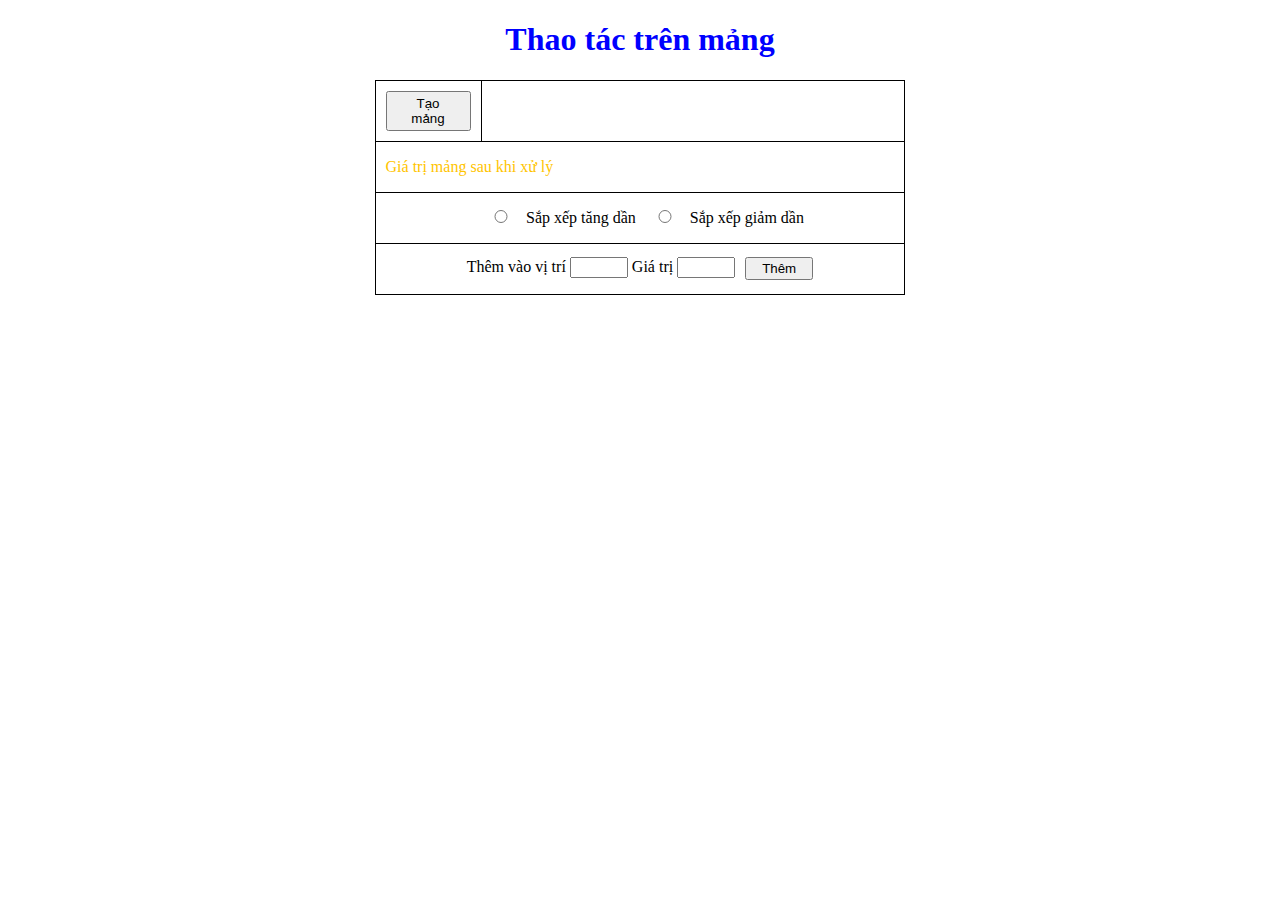
<file: BAI 2/index.html>
<!DOCTYPE html>
<html lang="en">
<head>
    <meta charset="UTF-8">
    <meta http-equiv="X-UA-Compatible" content="IE=edge">
    <meta name="viewport" content="width=device-width, initial-scale=1.0">
    <title>Sử dụng đối tượng Array</title>
    <link rel="stylesheet" href="CSS/style.css">
</head>
<body>
    <div class="container">
        <h1>Thao tác trên mảng</h1>
        <div class="row">
            <table>
                <tr>
                    <td id="cot_1">
                        <button onclick="tao_mang()">Tạo mảng</button>
                    </td>
                    <td id="cot_2">
                    </td>
                </tr>
                <tr>
                    <td id="hang_2" colspan="2">
                        Giá trị mảng sau khi xử lý
                    </td>
                </tr>
                <tr>
                    <td id="hang_3" colspan="2">
                        <form>
                           <input type="radio" name="Sap_Xep" id="tang" onclick="tang_dan()">Sắp xếp tăng dần
                           <input type="radio" name="Sap_Xep" id="giam" onclick="giam_dan()">Sắp xếp giảm dần
                        </form>
                    </td>
                </tr>
                <tr>
                    <td colspan="2">
                        <div id="hang_4">
                            <div class="">
                                <form >
                                    Thêm vào vị trí 
                                    <input type="number" id="vi_tri">
                                    Giá trị
                                    <input type="number" id="gia_tri">
                                </form>
                            </div>
                            <div class="btn">
                                <button onclick="them_pt()">Thêm</button>
                            </div>
                        </div>
                    </td>
                </tr>
            </table>
        </div>
    </div>
    <script src="JS/scipt.js"></script>
</body>
</html>
</file>
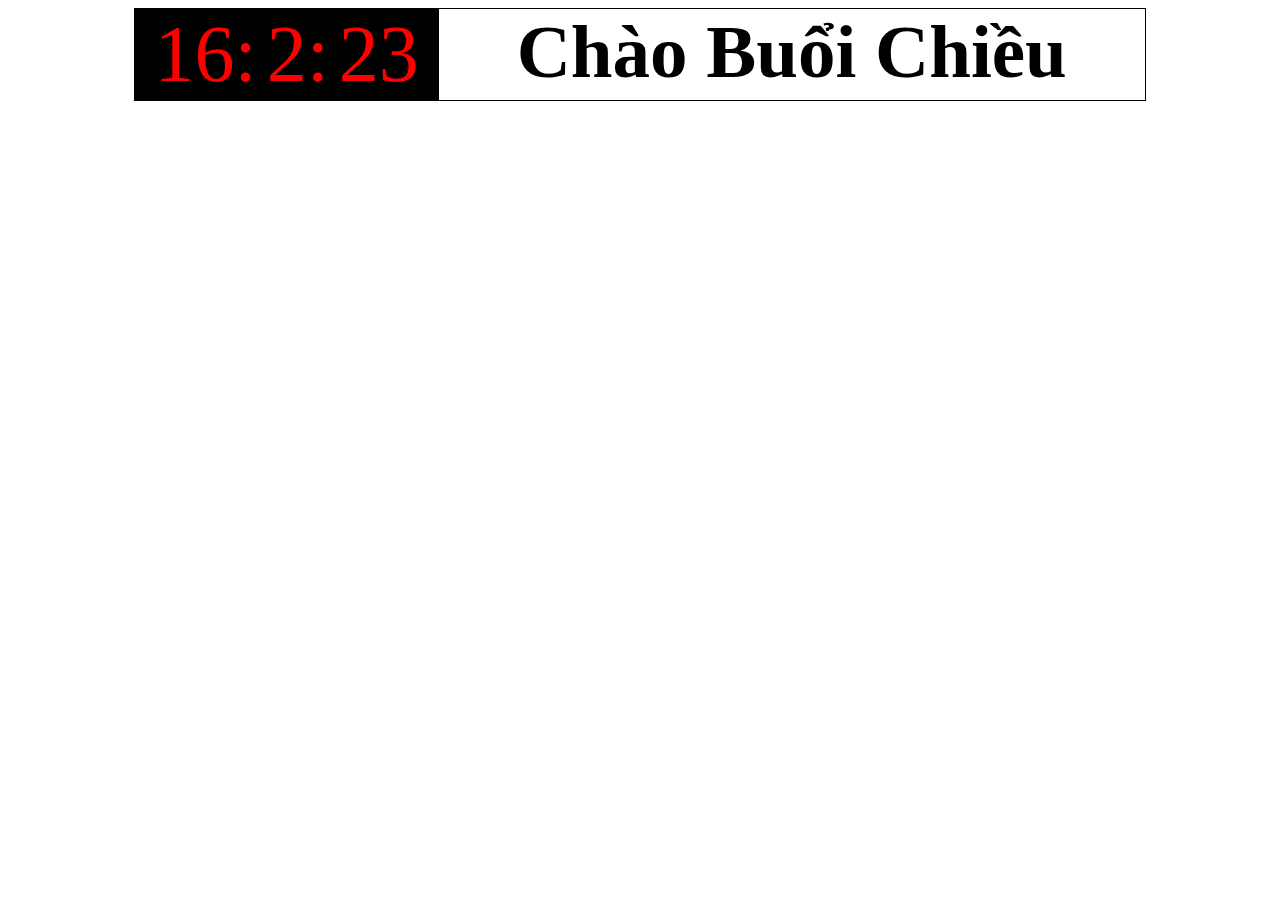
<file: BAI 3/index.html>
<!DOCTYPE html>
 <html lang="en">
 <head>
     <meta charset="UTF-8">
     <meta name="viewport" content="width=device-width, initial-scale=1.0">
     <meta http-equiv="X-UA-Compatible" content="ie=edge">
     <title>Đồng hồ điện tử</title>
     <link href="https://fonts.googleapis.com/css?family=Open+Sans&display=swap" rel="stylesheet">
     <link rel="stylesheet" href="CSS/style.css">
 </head>
 <body>
     <div class="container">
        <div id="dong_ho">
            <div id="thoi_gian">
                <div>
                    <span id="gio">00</span><span>:</span>
                </div>
                <div>
                      <span id="phut">00</span><span>:</span>
                </div>
                <div>
                    <span id="giay">00</span>
                </div>
            </div>
        </div>
        <div class="loi_chuc">
           
        </div>
     </div>
     
     <script src="JS/script.js"></script>
 </body>
 </html>
</file>
<file: BAI 2/CSS/style.css>
.container h1{
    text-align: center;
    color: blue;
    display: flex;
    justify-content: center;
}
.row{
    width: 70%;
    display: flex;
    justify-content: center;
    margin: auto;
}
table{
    width: 60%;
    border: 1px solid black;
    border-collapse: collapse;
    padding: 10px;
}
tr,td{
    border: 1px solid black;
    border-collapse: collapse;
    padding: 10px;
    height: 30px;
}
#cot_1{
    width: 20%;
}
#cot_1 button{
    display: flex;
    justify-content: center;
    padding: 3px 15px 3px 15px;
}
#cot_2{
    width: 80%;
}
#hang_2{
    color: rgb(255, 196, 0);
}
#hang_3{
    text-align: center;
}
input{
    width: 50px;
    margin: auto;
}
#hang_4{
    display: flex;
    justify-content: center;
}
.btn button{
    margin: auto;
    padding: 2px 15px 2px 15px;
    margin-left: 10px;
}
</file>
<file: BAI 3/CSS/style.css>
.container{
    display: flex;
    justify-content: center;
    width: 80%;
    margin: auto;
}
#thoi_gian{
    display: flex;
    justify-content: center;
    margin: auto;
}
#dong_ho{
    width: 30%;
    border: 1px solid black;
    border-right: none;
    background-color: black;
}
.loi_chuc{
    width: 70%;
    border: 1px solid black;
    text-align: center;
    font-size: 5rem;
}
/*  */
#dong_ho #thoi_gian div{
    position: relative;
    margin: 0 5px;
}
#dong_ho #thoi_gian div span{
    position: relative;
    color: red;
    width:200px;
    height: 160px;
    font-weight: 300;
    align-items: center;
    font-size: 5rem;
    z-index:3;
}
@-webkit-keyframes my {
    0% { color: red; } 
    50% { color: black;  } 
    100% { color: red;  } 
}
@-moz-keyframes my { 
    0% { color: red;  } 
    50% { color: black;  }
    100% { color: red;  } 
}
@-o-keyframes my { 
    0% { color: red; } 
    50% { color: black; } 
    100% { color: red;  } 
}
@keyframes my { 
    0% { color: red;  } 
    50% { color: black;  }
    100% { color: red;  } 
} 
.loi_chuc{
    font-size: 75px;
    font-weight: 700;
	-webkit-animation: my 900ms infinite;
	-moz-animation: my 900ms infinite; 
	-o-animation: my 900ms infinite; 
	animation: my 900ms infinite;
}
</file>
